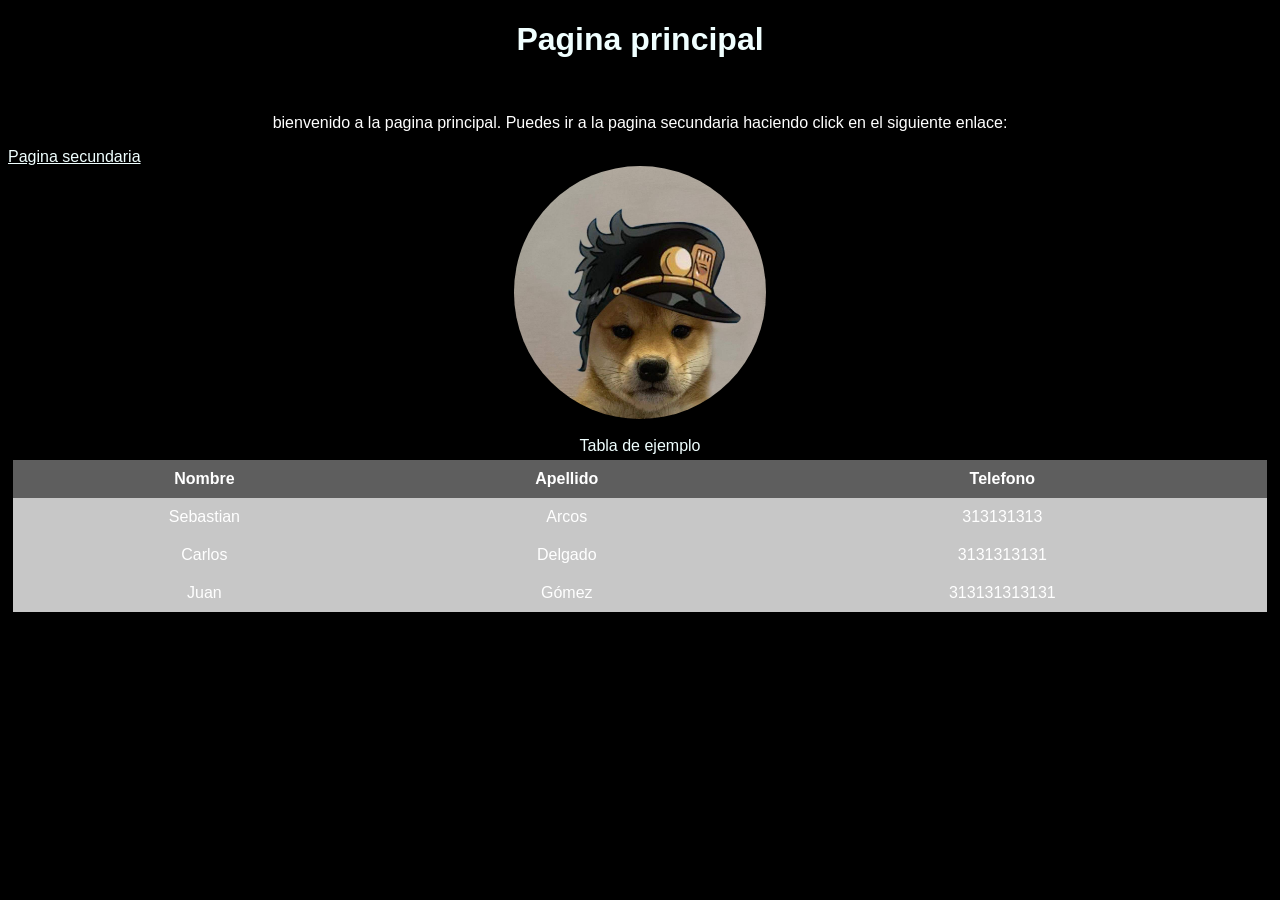
<file: index.html>
<!DOCTYPE html>
<html lang="en">
<head>
    <meta charset="UTF-8">
    <meta name="viewport" content="width=device-width, initial-scale=1.0">
    <title>Document</title>
    <link rel="stylesheet" type="text/css" href="estilos.css">
</head>
<body>

    <h1>Pagina principal</h1>
    <br>
    <p>bienvenido a la pagina principal. Puedes ir a la pagina secundaria haciendo click en el siguiente enlace:</p>
    <a href="pagina_secundaria.html">Pagina secundaria</a>
    <br>
    <div>
    <img src ="/img/d6f6a1a593bddf45a3a9cda358a5e0fe9f90617dr1-1000-1000v2_uhq (1).jpg"> 
    </div>
    <br>
    <table>
        <caption>Tabla de ejemplo</caption>
        <tr>
            <th>Nombre</th>
            <th>Apellido</th>
            <th>Telefono</th>
        </tr>
        <tr>
            <td>Sebastian</td>
            <td>Arcos</td>
            <td>313131313</td>
        </tr>
        <tr>
            <td>Carlos</td>
            <td>Delgado</td>
            <td>3131313131</td>
        </tr>
        <tr>
            <td>Juan</td>
            <td>Gómez</td>
            <td>313131313131</td>
        </tr>
    </table>
    
</body>
</html>
</file>
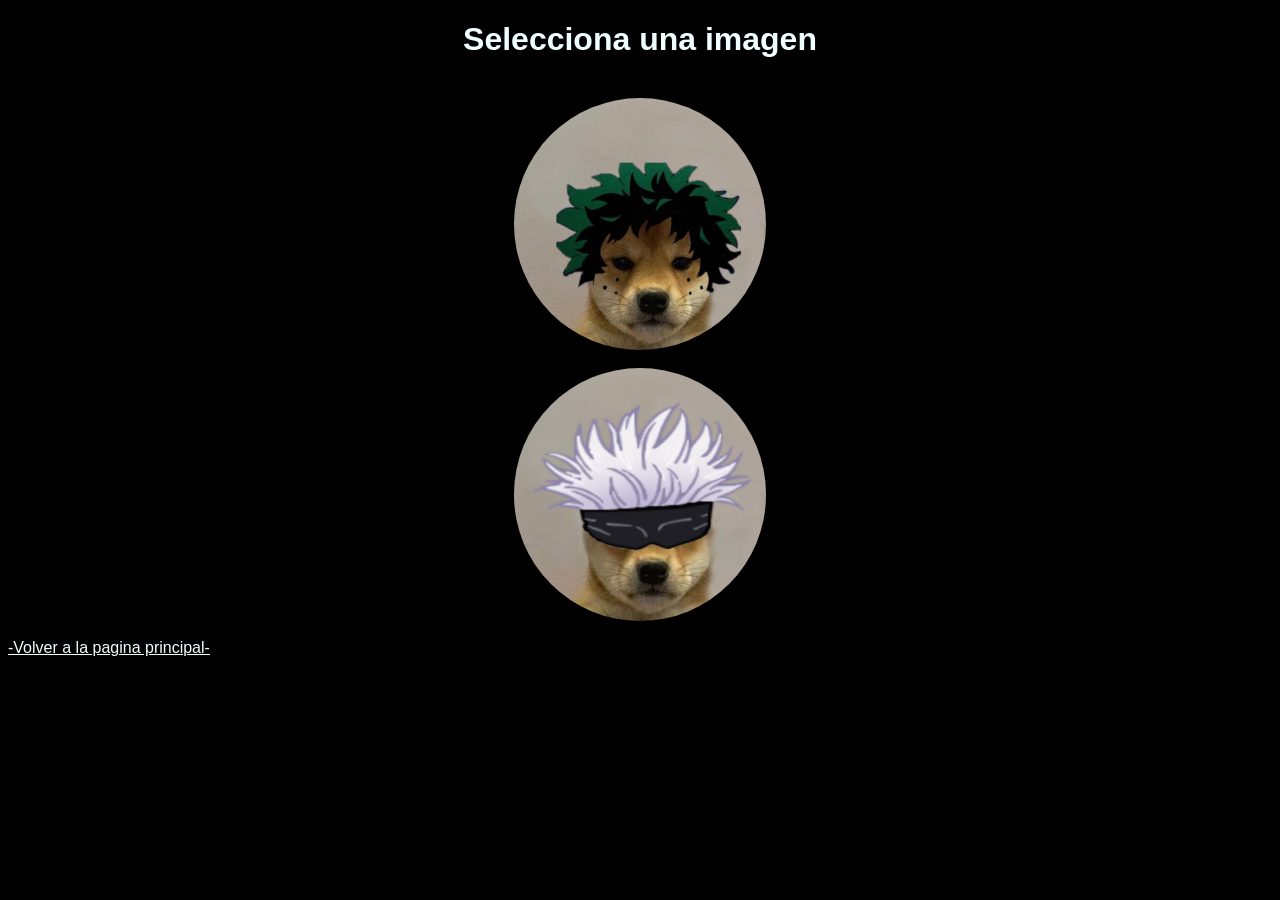
<file: ejercicio3.html>
<!DOCTYPE html>
<html lang="en">
<head>
    <meta charset="UTF-8">
    <meta name="viewport" content="width=device-width, initial-scale=1.0">
    <title>Pagina de Imagenes</title>
    <link rel="stylesheet" type="text/css" href="estilos.css">
</head>
<body>
    <h1>Selecciona una imagen</h1>
    <br>
    <a href="pagina1.html">
        <img src="/img/cheemsdeku.jpg" alt="foto 1">
    </a>
    <br>
    <a href="pagina2.html">
        <img src="/img/gojocheems.jpg" alt="foto 2">
    </a>
    <br>
    <a href="/index.html">-Volver a la pagina principal-</a>
    
</body>
</html>
</file>
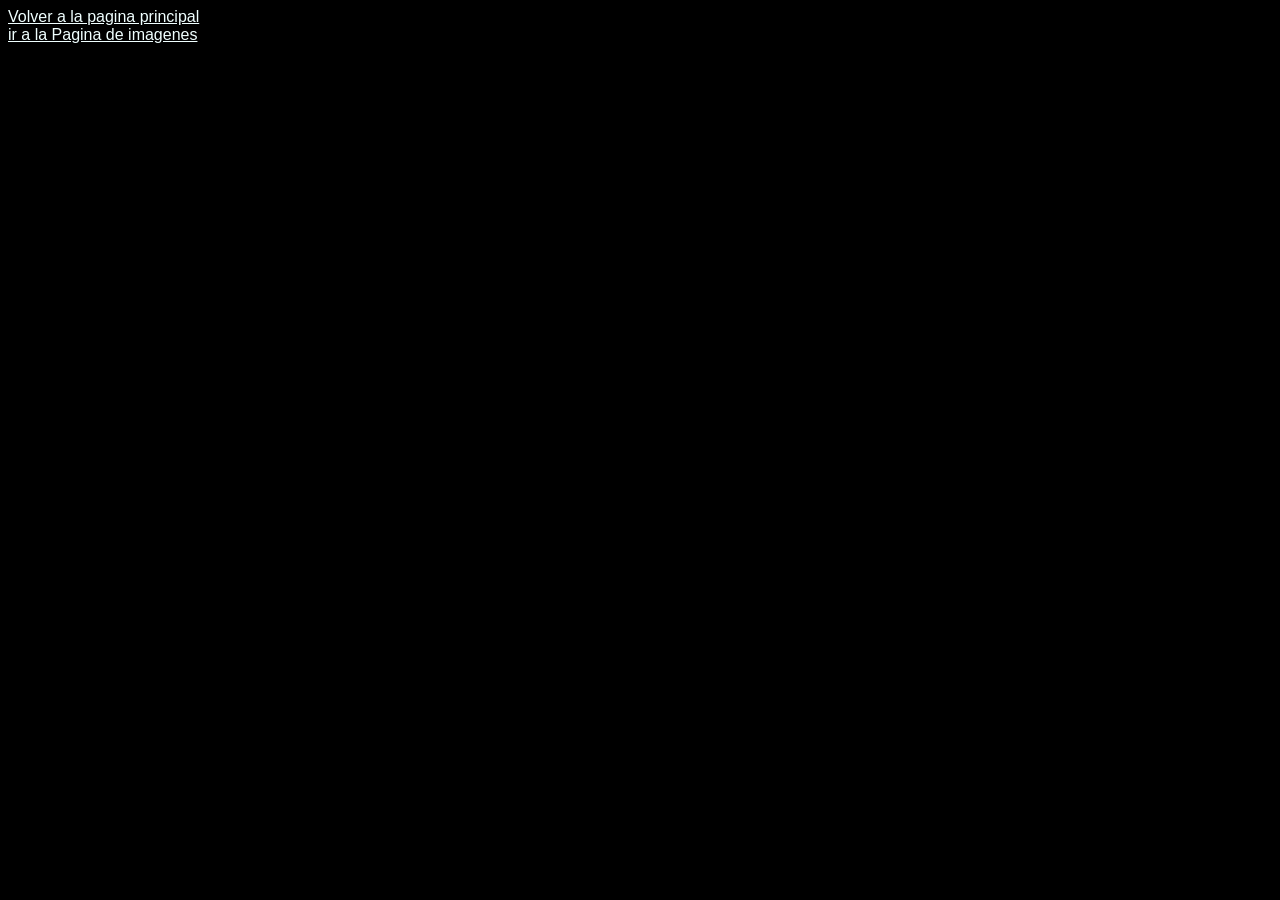
<file: pagina_secundaria.html>
<!DOCTYPE html>
<html lang="en">
<head>
    <meta charset="UTF-8">
    <meta name="viewport" content="width=device-width, initial-scale=1.0">
    <title>Pagina secundaria</title>
    <link rel="stylesheet" type="text/css" href="estilos.css">
</head>
<body>
    
    <a href="index.html">Volver a la pagina principal</a>
    <br>
    <a href="/ejercicio3.html"> ir a la Pagina de imagenes</a>


    
</body>
</html>
</file>
<file: estilos.css>
body {
    background-color: black;
    color: white;
    font-family: Arial, Helvetica, sans-serif;
}
h1 {
    color: azure;
    font-family: Arial, Helvetica, sans-serif;
    text-align: center;
}
p {
    color: white;
    font-family: Arial, Helvetica, sans-serif;
    font-size: medium;
    text-align: center;
}
a {
    color: azure;
    font-family: Arial, Helvetica, sans-serif;
    text-align: center;
}
table {
    border: 5px solid rgb(0, 0, 0);
    border-collapse: collapse;
    width: 100%;
    margin: auto;
    background-color: aliceblue;
    color: black;
    text-align: center;
}
th {
    background-color: rgb(94, 94, 94);
    color: white;
    padding: 10px;
    border: 5px;
}
td {
    background-color: rgb(199, 199, 199);
    color: white;
    padding: 10px;
    border: 5px;
}
caption{
    color: azure;
    font-family: Arial, Helvetica, sans-serif;
    text-align: center;}

    img {
        background-color: black;
        text-align: center;
        width: 20%;
        height: 20%;
        position: relative;
        display: block;
        margin: auto;
        border-radius: 50%;
    }
    a   {
        text-align: center;
        color: azure;
    }
</file>
